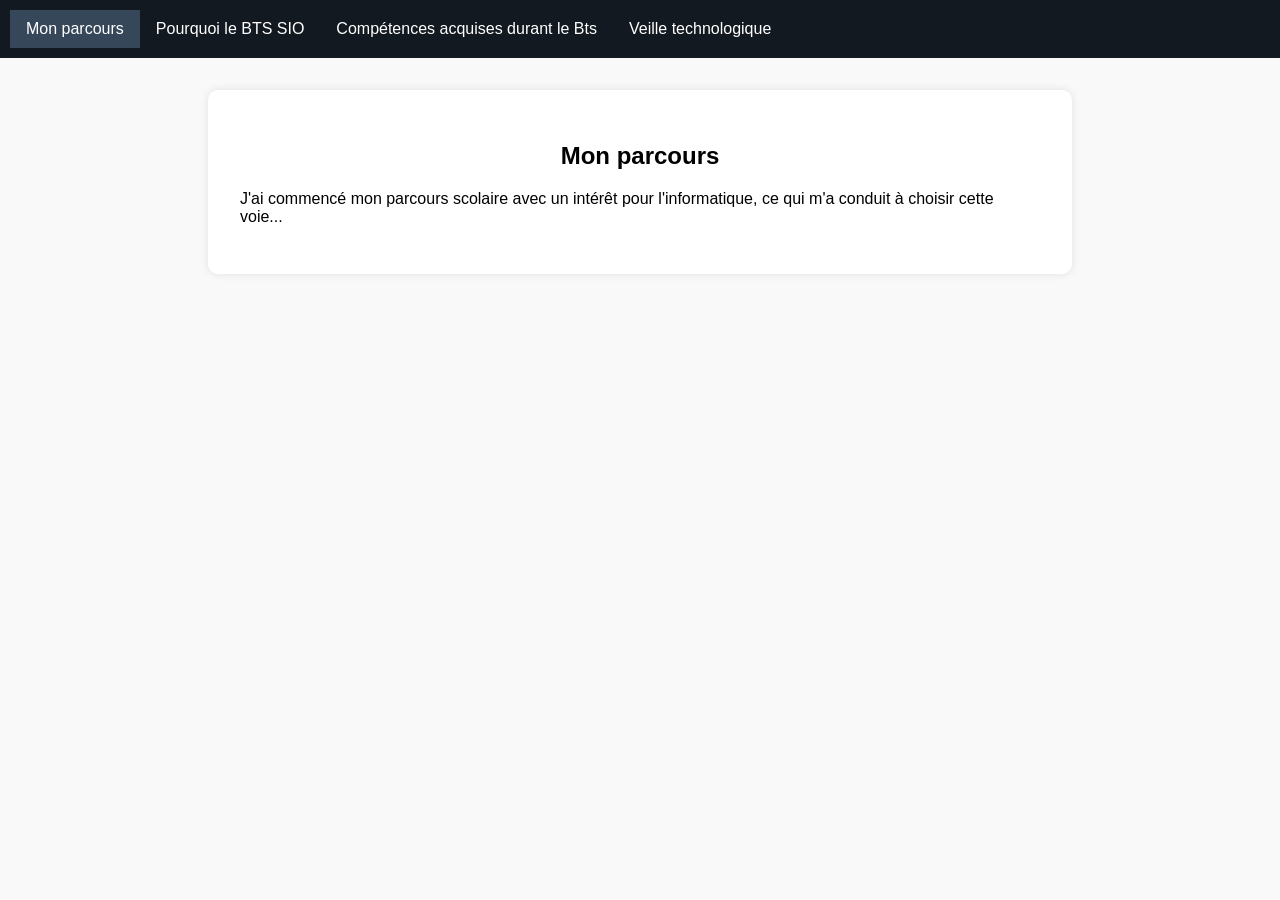
<file: index.html>
<!DOCTYPE html>
<html lang="fr">
<head>
  <meta charset="UTF-8" />
  <meta name="viewport" content="width=device-width, initial-scale=1.0"/>
  <title>Portfolio Présentation</title>
  <link rel="stylesheet" href="style.css">
</head>
<body>

  <div class="navbar">
    <div class="tab active" onclick="showContent('parcours')">Mon parcours</div>
    <div class="tab" onclick="showContent('bts')">Pourquoi le BTS SIO</div>
    <div class="tab" onclick="showContent('bts1')">Compétences acquises durant le Bts</div>
    <div class="tab" onclick="showContent('avenir')">Veille technologique</div>
  </div>

  <div class="content" id="content-area">
    <h2>Mon parcours</h2>
    <p>J'ai commencé mon parcours scolaire avec un intérêt pour l'informatique, ce qui m'a conduit à choisir cette voie...</p>
  </div>

  <script src="script.js"></script>
</body>
</html>
</file>
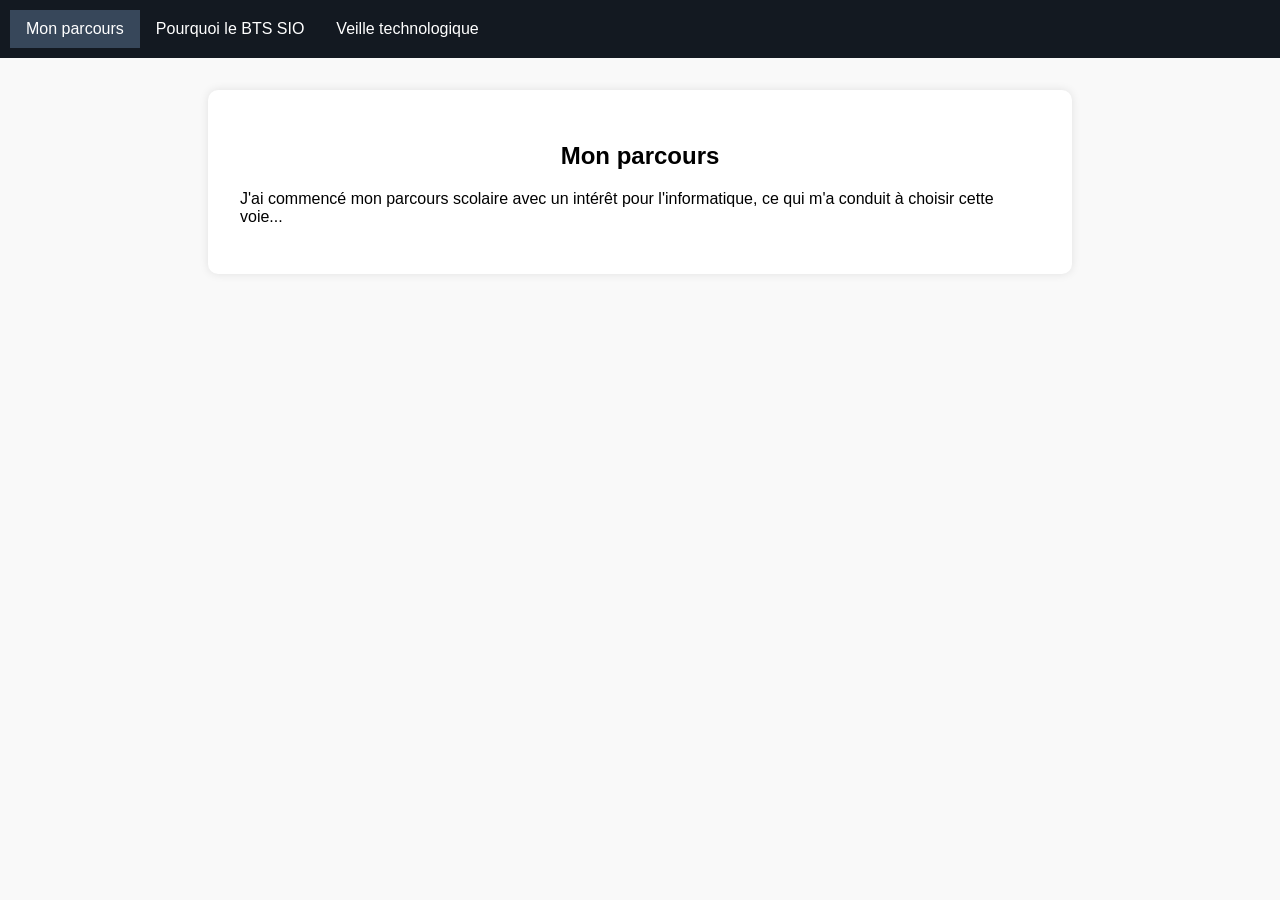
<file: Untitled-1.html>
<!DOCTYPE html>
<html lang="fr">
<head>
  <meta charset="UTF-8" />
  <meta name="viewport" content="width=device-width, initial-scale=1.0"/>
  <title>Portfolio Présentation</title>
  <link rel="stylesheet" href="style.css">
</head>
<body>

  <div class="navbar">
    <div class="tab active" onclick="showContent('parcours')">Mon parcours</div>
    <div class="tab" onclick="showContent('bts')">Pourquoi le BTS SIO</div>
    <div class="tab" onclick="showContent('avenir')">Veille technologique</div>
  </div>

  <div class="content" id="content-area">
    <h2>Mon parcours</h2>
    <p>J'ai commencé mon parcours scolaire avec un intérêt pour l'informatique, ce qui m'a conduit à choisir cette voie...</p>
  </div>

  <script src="script.js"></script>
</body>
</html>
</file>
<file: style.css>
body {
  margin: 0;
  font-family: Arial, sans-serif;
  background-color: #f9f9f9;
}

.navbar {
  background-color: #131921;
  color: white;
  display: flex;
  align-items: center;
  padding: 10px;
  overflow-x: auto;
}

.tab {
  padding: 10px 16px;
  color: white;
  text-decoration: none;
  white-space: nowrap;
  cursor: pointer;
  transition: background 0.3s;
}

.tab:hover,
.tab.active {
  background-color: #37475a;
}

.content {
  padding: 2rem;
  max-width: 800px;
  margin: auto;
  background-color: white;
  box-shadow: 0 0 10px rgba(0,0,0,0.1);
  margin-top: 2rem;
  border-radius: 10px;
}

/* 🎯 Nouveau style pour centrer le titre */
.content h2 {
  text-align: center;
}
</file>
